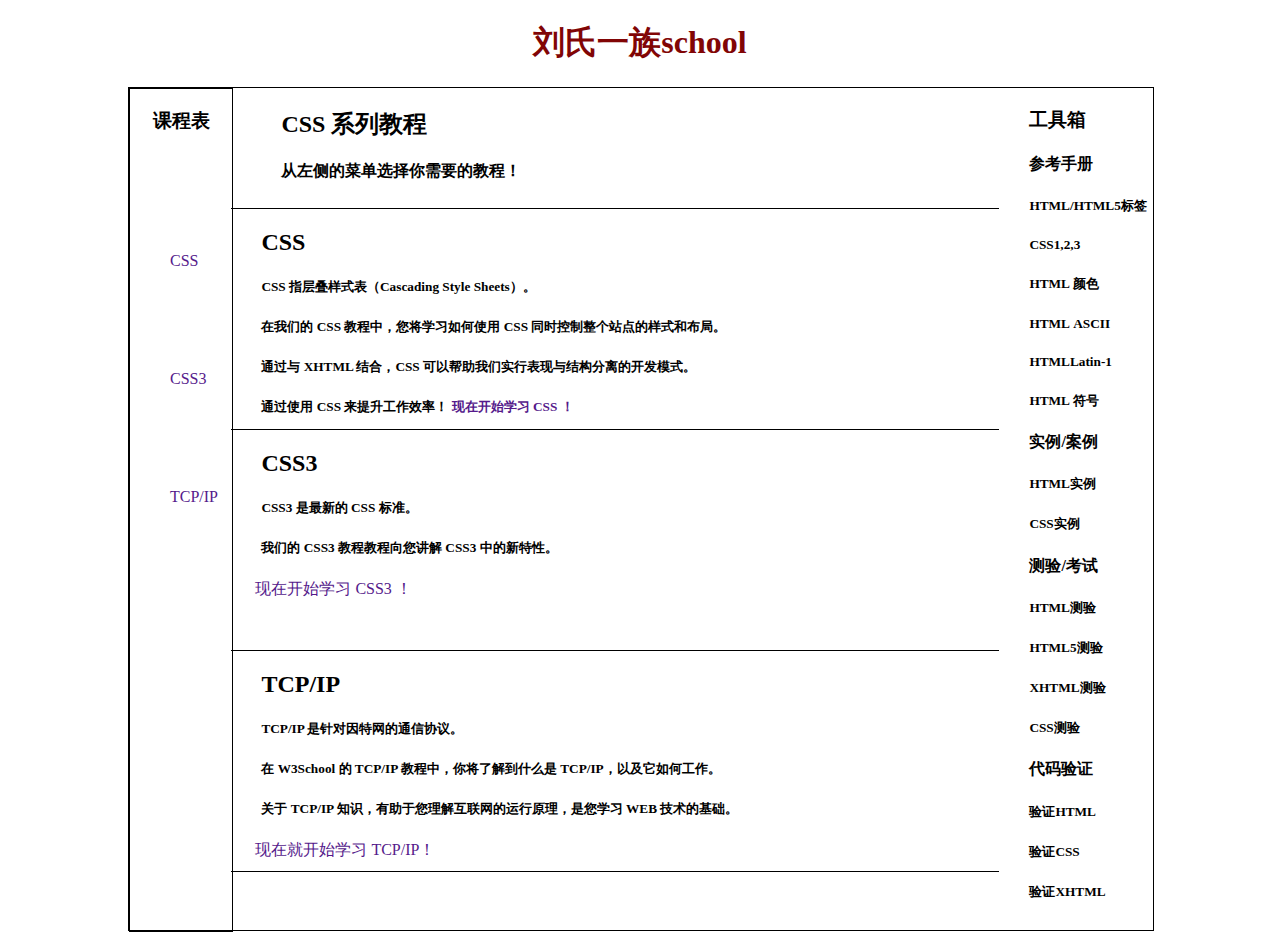
<file: CSS.html>
<!DOCTYPE html>
<html>
<head><meta charset="utf-8">
		<link rel="stylesheet" type="text/css" href="css/HTML.css">
	<title></title>
</head>
<body>
	<div class="head">
		<a href=""><h1>刘氏一族school</h1></a>
	</div>
	<div class="liebiao">
	<div class="mulu">
		<h3>课程表</h3>

		<ul>
			<li><a href="">CSS</a></li>
			<li><a href="">CSS3</a></li>
			<li><a href="">TCP/IP</a></li>	
		</ul>
	</div>
	<div class="content">
		<div class="aa">
			<h2>CSS 系列教程</h2>
			<h4>从左侧的菜单选择你需要的教程！</h4>
		</div>
		<div class="bb">
			<h2>CSS</h2>
			<h5>CSS 指层叠样式表（Cascading Style Sheets）。</h5>
			<h5>在我们的 CSS 教程中，您将学习如何使用 CSS 同时控制整个站点的样式和布局。</h5>
			<h5>通过与 XHTML 结合，CSS 可以帮助我们实行表现与结构分离的开发模式。</h5>
			<h5>通过使用 CSS 来提升工作效率！<a href=""> 现在开始学习 CSS ！</a></h5>
		</div>
		<div class="bb">
			<h2>CSS3</h2>
			<h5>CSS3 是最新的 CSS 标准。</h5>
			<h5>我们的 CSS3 教程教程向您讲解 CSS3 中的新特性。</h5>
			<a href="">&nbsp&nbsp&nbsp&nbsp&nbsp&nbsp现在开始学习 CSS3 ！</a>
		</div>
		<div class="bb">
			<h2>TCP/IP</h2>
			<h5>TCP/IP 是针对因特网的通信协议。</h5>
			<h5>在 W3School 的 TCP/IP 教程中，你将了解到什么是 TCP/IP，以及它如何工作。</h5>
			<h5>关于 TCP/IP 知识，有助于您理解互联网的运行原理，是您学习 WEB 技术的基础。</h5>
			<a href="">&nbsp&nbsp&nbsp&nbsp&nbsp&nbsp现在就开始学习 TCP/IP！</a>
		</div>
		</div>
		<div class="cc">
			<h3>工具箱</h3>
			<h4>参考手册</h4>
			<h5>HTML/HTML5标签</h5>
			<h5>CSS1,2,3</h5>
			<h5>HTML&nbsp颜色</h5>
			<h5>HTML&nbspASCII</h5>
			<h5>HTMLLatin-1</h5>
			<h5>HTML&nbsp符号</h5>
			<h4>实例/案例</h4>
			<h5>HTML实例</h5>
			<h5>CSS实例</h5>
			<h4>测验/考试</h4>
			<h5>HTML测验</h5>
			<h5>HTML5测验</h5>
			<h5>XHTML测验</h5>
			<h5>CSS测验</h5>
			<h4>代码验证</h4>
			<h5>验证HTML</h5>
			<h5>验证CSS</h5>
			<h5>验证XHTML</h5>
		</div>
	</div>
</body>
</html>
</file>
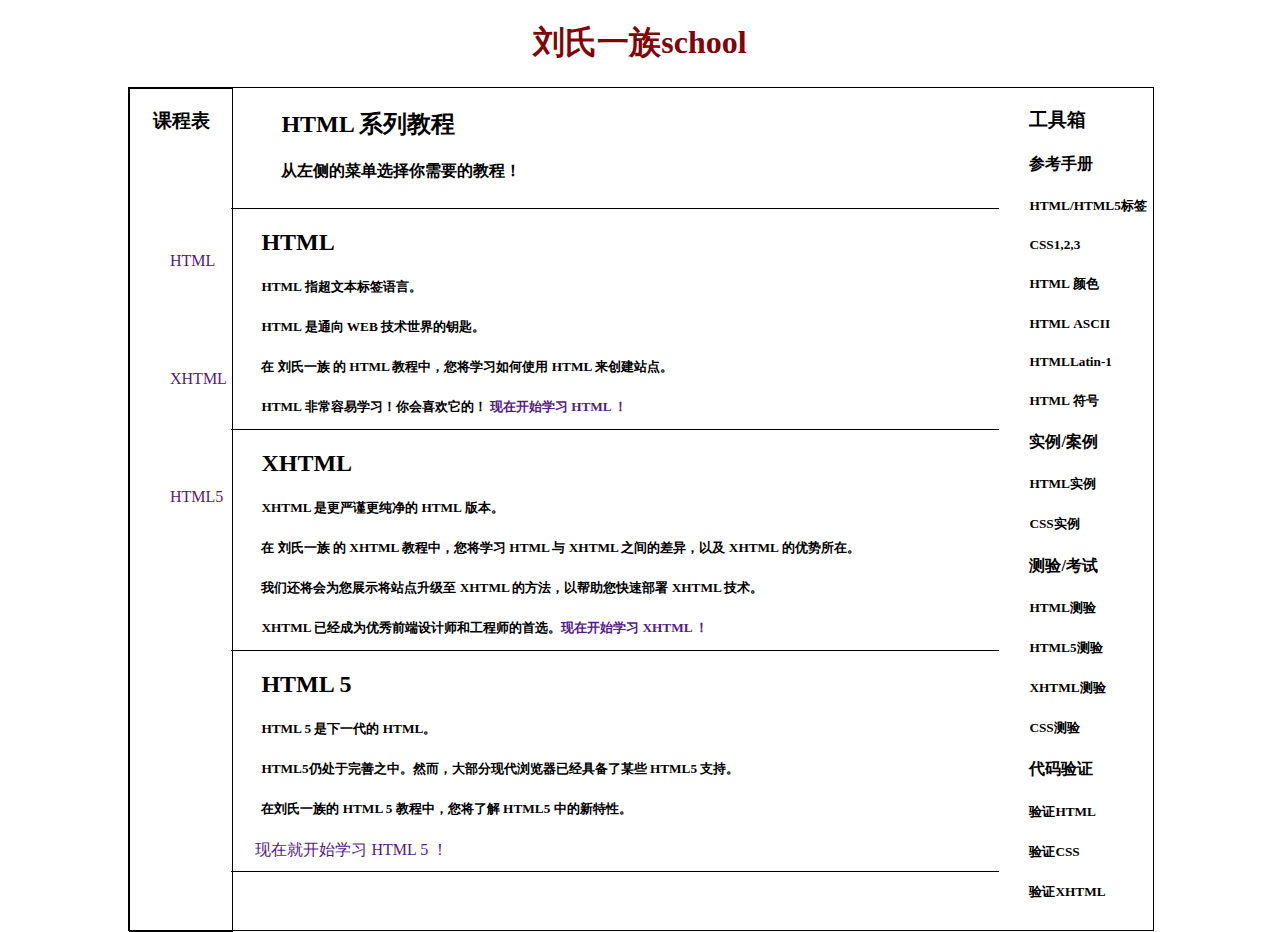
<file: HTML.html>
<!DOCTYPE html>
<html>
<head><meta charset="utf-8">
		<link rel="stylesheet" type="text/css" href="css/HTML.css">
	<title></title>
</head>
<body>
	<div class="head">
		<a href=""><h1>刘氏一族school</h1></a>
	</div>
	<div class="liebiao">
	<div class="mulu">
		<h3>课程表</h3>

		<ul>
			<li><a href="">HTML</a></li>
			<li><a href="">XHTML</a></li>
			<li><a href="">HTML5</a></li>	
		</ul>
	</div>
	<div class="content">
		<div class="aa">
			<h2>HTML 系列教程</h2>
			<h4>从左侧的菜单选择你需要的教程！</h4>
		</div>
		<div class="bb">
			<h2>HTML</h2>
			<h5>HTML 指超文本标签语言。</h5>
			<h5>HTML 是通向 WEB 技术世界的钥匙。</h5>
			<h5>在 刘氏一族 的 HTML 教程中，您将学习如何使用 HTML 来创建站点。</h5>
			<h5>HTML 非常容易学习！你会喜欢它的！<a href=""> 现在开始学习 HTML ！</a></h5>
		</div>
		<div class="bb">
			<h2>XHTML</h2>
			<h5>XHTML 是更严谨更纯净的 HTML 版本。</h5>
			<h5>在 刘氏一族 的 XHTML 教程中，您将学习 HTML 与 XHTML 之间的差异，以及 XHTML 的优势所在。</h5>
			<h5>我们还将会为您展示将站点升级至 XHTML 的方法，以帮助您快速部署 XHTML 技术。</h5>
			<h5>XHTML 已经成为优秀前端设计师和工程师的首选。<a href="">现在开始学习 XHTML ！</a></h5>
		</div>
		<div class="bb">
			<h2>HTML 5</h2>
			<h5>HTML 5 是下一代的 HTML。</h5>
			<h5>HTML5仍处于完善之中。然而，大部分现代浏览器已经具备了某些 HTML5 支持。</h5>
			<h5>在刘氏一族的 HTML 5 教程中，您将了解 HTML5 中的新特性。</h5>
			<a href="">&nbsp&nbsp&nbsp&nbsp&nbsp&nbsp现在就开始学习 HTML 5 ！</a>
		</div>
		</div>
		<div class="cc">
			<h3>工具箱</h3>
			<h4>参考手册</h4>
			<h5>HTML/HTML5标签</h5>
			<h5>CSS1,2,3</h5>
			<h5>HTML&nbsp颜色</h5>
			<h5>HTML&nbspASCII</h5>
			<h5>HTMLLatin-1</h5>
			<h5>HTML&nbsp符号</h5>
			<h4>实例/案例</h4>
			<h5>HTML实例</h5>
			<h5>CSS实例</h5>
			<h4>测验/考试</h4>
			<h5>HTML测验</h5>
			<h5>HTML5测验</h5>
			<h5>XHTML测验</h5>
			<h5>CSS测验</h5>
			<h4>代码验证</h4>
			<h5>验证HTML</h5>
			<h5>验证CSS</h5>
			<h5>验证XHTML</h5>
		</div>
	</div>
</body>
</html>
</file>
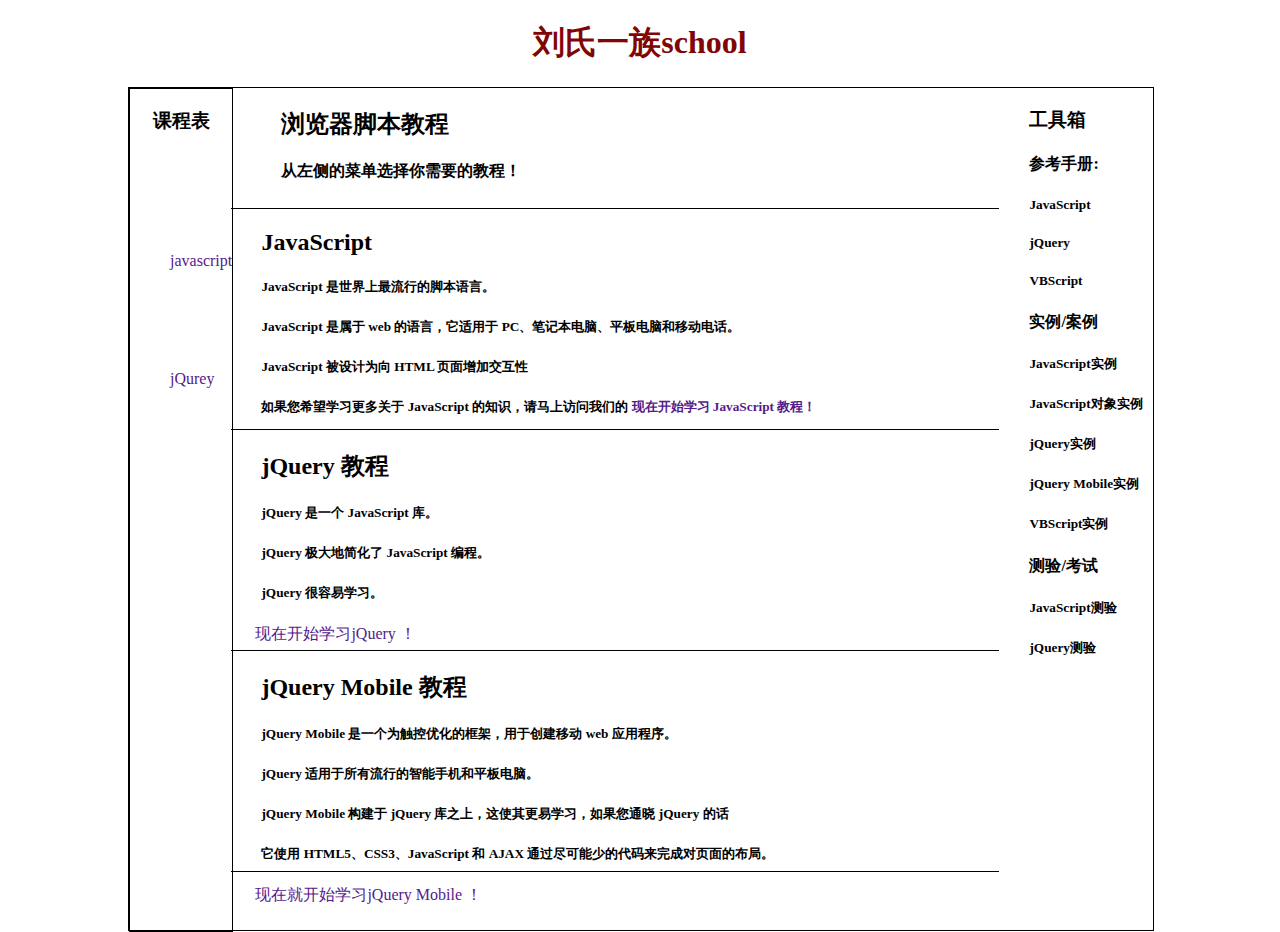
<file: javascript.html>
<!DOCTYPE html>
<html>
<head><meta charset="utf-8">
		<link rel="stylesheet" type="text/css" href="css/HTML.css">
	<title></title>
</head>
<body>
	<div class="head">
		<a href=""><h1>刘氏一族school</h1></a>
	</div>
	<div class="liebiao">
	<div class="mulu">
		<h3>课程表</h3>

		<ul>
			<li><a href="">javascript</a></li>
			<li><a href="">jQurey</a></li>
			<li><a href=""></a></li>	
		</ul>
	</div>
	<div class="content">
		<div class="aa">
			<h2>浏览器脚本教程</h2>
			<h4>从左侧的菜单选择你需要的教程！</h4>
		</div>
		<div class="bb">
			<h2>JavaScript</h2>
			<h5>JavaScript 是世界上最流行的脚本语言。</h5>
			<h5>JavaScript 是属于 web 的语言，它适用于 PC、笔记本电脑、平板电脑和移动电话。</h5>
			<h5>JavaScript 被设计为向 HTML 页面增加交互性</h5>
			<h5>如果您希望学习更多关于 JavaScript 的知识，请马上访问我们的<a href=""> 现在开始学习 JavaScript 教程！</a></h5>
		</div>
		<div class="bb">
			<h2>jQuery 教程</h2>
			<h5>jQuery 是一个 JavaScript 库。</h5>
			<h5>jQuery 极大地简化了 JavaScript 编程。</h5>
			<h5>jQuery 很容易学习。</h5>
			<a href="">&nbsp&nbsp&nbsp&nbsp&nbsp&nbsp现在开始学习jQuery ！</a>
		</div>
		<div class="bb">
			<h2>jQuery Mobile 教程</h2>
			<h5>jQuery Mobile 是一个为触控优化的框架，用于创建移动 web 应用程序。</h5>
			<h5>jQuery 适用于所有流行的智能手机和平板电脑。</h5>
			<h5>jQuery Mobile 构建于 jQuery 库之上，这使其更易学习，如果您通晓 jQuery 的话</h5>
			<h5>它使用 HTML5、CSS3、JavaScript 和 AJAX 通过尽可能少的代码来完成对页面的布局。</h5>
			<a href="">&nbsp&nbsp&nbsp&nbsp&nbsp&nbsp现在就开始学习jQuery Mobile ！</a>
		</div>
		</div>
		<div class="cc">
			<h3>工具箱</h3>
			<h4>参考手册:</h4>
			<h5>JavaScript</h5>
			<h5>jQuery</h5>
			<h5>VBScript</h5>
			<h4>实例/案例</h4>
			<h5>JavaScript实例</h5>
			<h5>JavaScript对象实例</h5>
			<h5>jQuery实例</h5>
			<h5>jQuery Mobile实例</h5>
			<h5>VBScript实例</h5>
			<h4>测验/考试</h4>
			<h5>JavaScript测验</h5>
			<h5>jQuery测验</h5>
		</div>
	</div>
</body>
</html>
</file>
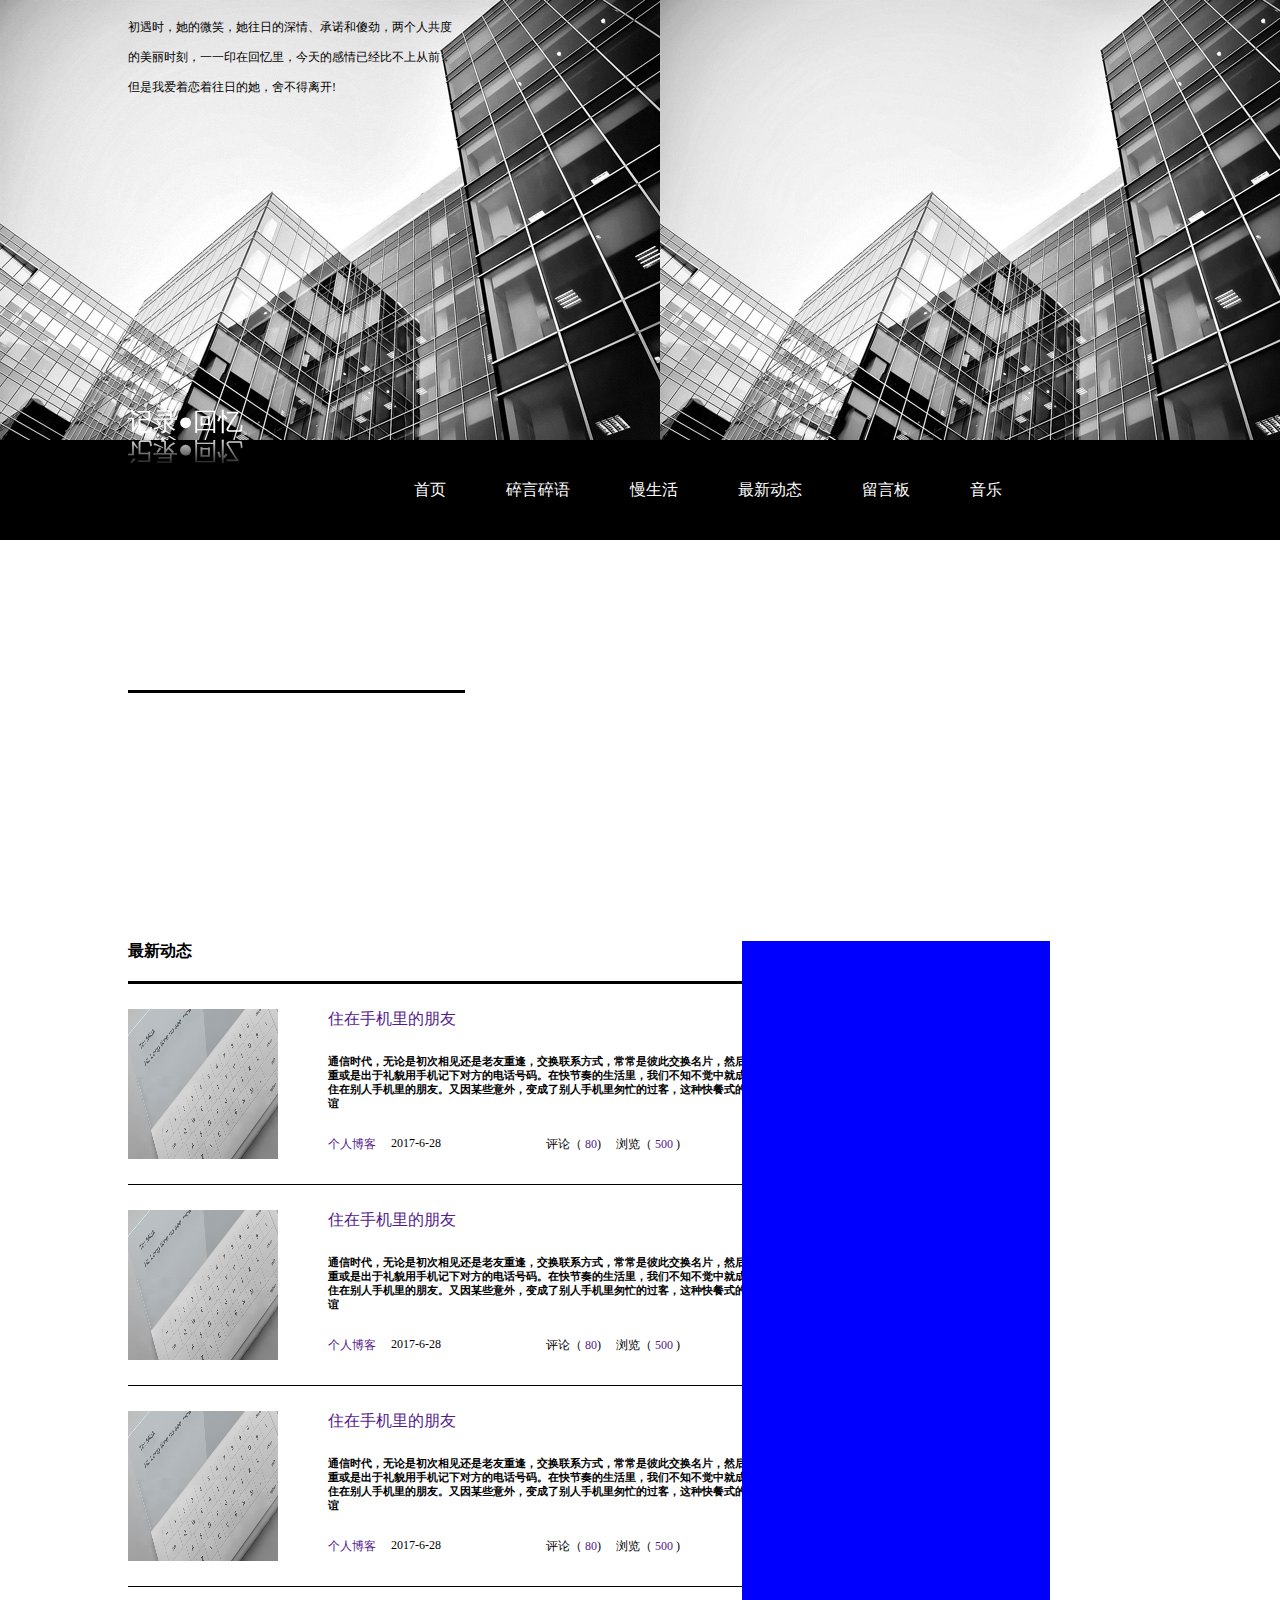
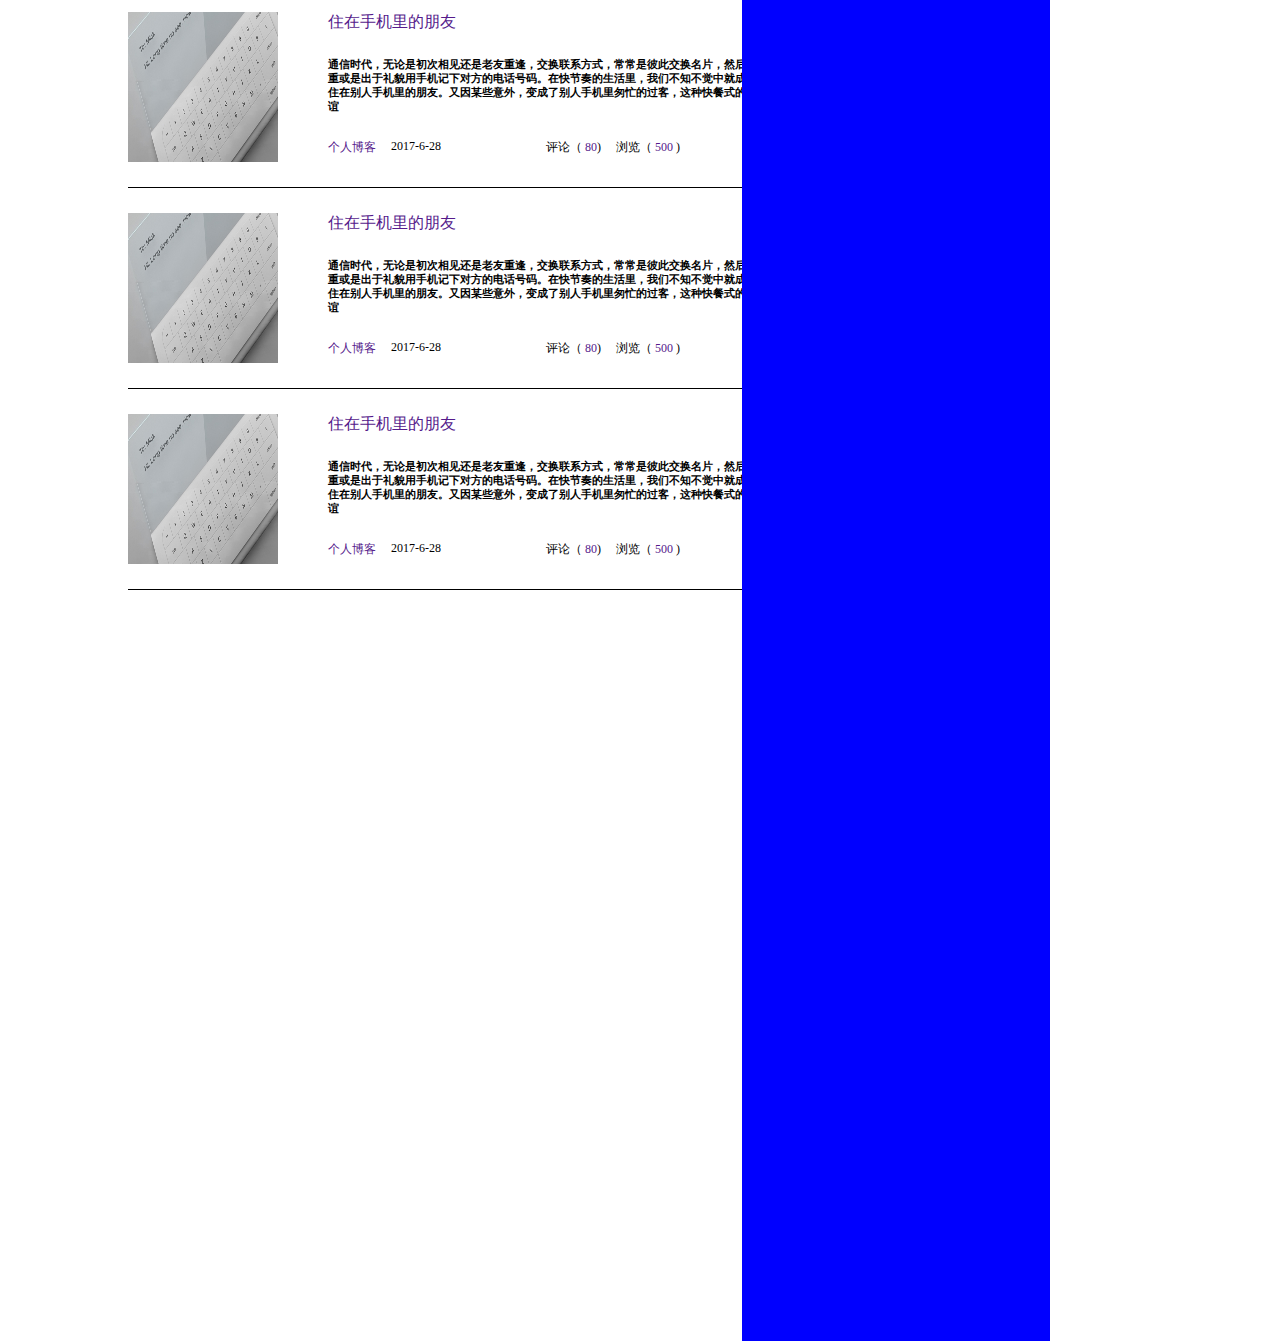
<file: SS.html>
<!DOCTYPE html>
<html>
<head><meta charset="utf-8">
	<title>我的博客</title>
	<link rel="stylesheet" type="text/css" href="./css/boke.css">
	<link rel="stylesheet" href="./css/dataurl.css">
	<link rel="stylesheet" type="text/css" href="http://at.alicdn.com/t/font_owxz92kwvew89f6r.css">
	<script src="./js/pace.min.js"></script>
	<script src="jquery-3.2.1.min (1).js"></script>
</head>
<body>
	<div class="head">
		<div class="head-ss">
			<img src="./img/1_170611141818_1.jpg">
		</div>
		<div class="head-a">
		<p>初遇时，她的微笑，她往日的深情、承诺和傻劲，两个人共度的美丽时刻，一一印在回忆里，今天的感情已经比不上从前，但是我爱着恋着往日的她，舍不得离开!</p>
		</div>
		<div class="head-b">
			<p>记录●回忆</p>
		</div>
		<div class="head-c">
			<a href="">首页</a>
			<a href="">碎言碎语</a>
			<a href="">慢生活</a>
			<a href="">最新动态</a>
			<a href="">留言板</a>
			<a href="">音乐</a>
		</div>
	</div>
	<div class="section">
	</div>
		<div class="section-aa">
			<div class="ll"></div>
			<!-- <div class="content"> -->
				<ul class="ooo">
					<li><img src="./img/1.jpg"><span>不再因为别人过得好而焦虑，在没有人看得到你的时候依旧能保持节奏 </span></li>
					<li><img src="./img/2.jpg"><span>不再因为别人过得好而焦虑，在没有人看得到你的时候依旧能保持节奏 </span></li>
					<li><img src="./img/3.jpg"><span>不再因为别人过得好而焦虑，在没有人看得到你的时候依旧能保持节奏 </span></li>
					<li><img src="./img/4.jpg"><span>不再因为别人过得好而焦虑，在没有人看得到你的时候依旧能保持节奏 </span></li>
					<li><img src="./img/5.jpg"><span>不再因为别人过得好而焦虑，在没有人看得到你的时候依旧能保持节奏 </span></li>
					<li><img src="./img/6.jpg"><span>不再因为别人过得好而焦虑，在没有人看得到你的时候依旧能保持节奏 </span></li>
					<li><img src="./img/7.jpg"><span>不再因为别人过得好而焦虑，在没有人看得到你的时候依旧能保持节奏 </span></li>
					<li><img src="./img/8.jpg"><span>不再因为别人过得好而焦虑，在没有人看得到你的时候依旧能保持节奏 </span></li>
				</ul>
		</div>
	<div id="fountainG">
		<div></div>
		<div></div>
		<div></div>
		<div></div>
		<div></div>
		<div></div>
		<div></div>
		<div></div>
	</div>
<script>
	$('.ll').animate({width:'100%'},2000).delay(100).hide(0);
	$('.ooo').delay(2000).show(0);
</script>
	<div class="head-aa">
	<div class="head-cc">
		<div class="head-ee">
			<h4>最新动态</h4>
			<!-- <a href="#">备用</a>
			<a href="#">备用</a>
			<a href="#">备用</a> -->
		</div>
		<div class="head-ff">
			<img src="./img/a2.jpg">
			<div class="head-gg">
			<a href="">住在手机里的朋友</a>
			<h6>通信时代，无论是初次相见还是老友重逢，交换联系方式，常常是彼此交换名片，然后郑重或是出于礼貌用手机记下对方的电话号码。在快节奏的生活里，我们不知不觉中就成为住在别人手机里的朋友。又因某些意外，变成了别人手机里匆忙的过客，这种快餐式的友谊</h6>
			<ul class="head-hh">
				<li>
					<i class="iconfont icon-bi"></i>
					<a href="">个人博客</a>
				</li>
				<li>
					<i class="iconfont icon-shijian"></i>
					2017-6-28
				</li>
				<li>
					<i class="iconfont icon-pinglun" style="font-size: 12px;"></i>
					评论（
					<a href="">80</a>)
				</li>
				<li>
					<i class="iconfont icon-liulan"></i>
					浏览（
					<a href="">500</a>
					)
				</li>
			</ul>
			</div>
		</div>
	
	<div class="head-ff">
			<img src="./img/a2.jpg">
			<div class="head-gg">
			<a href="">住在手机里的朋友</a>
			<h6>通信时代，无论是初次相见还是老友重逢，交换联系方式，常常是彼此交换名片，然后郑重或是出于礼貌用手机记下对方的电话号码。在快节奏的生活里，我们不知不觉中就成为住在别人手机里的朋友。又因某些意外，变成了别人手机里匆忙的过客，这种快餐式的友谊</h6>
			<ul class="head-hh">
				<li>
					<i class="iconfont icon-bi"></i>
					<a href="">个人博客</a>
				</li>
				<li>
					<i class="iconfont icon-shijian"></i>
					2017-6-28
				</li>
				<li>
					<i class="iconfont icon-pinglun" style="font-size: 12px;"></i>
					评论（
					<a href="">80</a>)
				</li>
				<li>
					<i class="iconfont icon-liulan"></i>
					浏览（
					<a href="">500</a>
					)
				</li>
			</ul>
			</div>
		</div>

		<div class="head-ff">
			<img src="./img/a2.jpg">
			<div class="head-gg">
			<a href="">住在手机里的朋友</a>
			<h6>通信时代，无论是初次相见还是老友重逢，交换联系方式，常常是彼此交换名片，然后郑重或是出于礼貌用手机记下对方的电话号码。在快节奏的生活里，我们不知不觉中就成为住在别人手机里的朋友。又因某些意外，变成了别人手机里匆忙的过客，这种快餐式的友谊</h6>
			<ul class="head-hh">
				<li>
					<i class="iconfont icon-bi"></i>
					<a href="">个人博客</a>
				</li>
				<li>
					<i class="iconfont icon-shijian"></i>
					2017-6-28
				</li>
				<li>
					<i class="iconfont icon-pinglun" style="font-size: 12px;"></i>
					评论（
					<a href="">80</a>)
				</li>
				<li>
					<i class="iconfont icon-liulan"></i>
					浏览（
					<a href="">500</a>
					)
				</li>
			</ul>
			</div>
		</div>


		<div class="head-ff">
			<img src="./img/a2.jpg">
			<div class="head-gg">
			<a href="">住在手机里的朋友</a>
			<h6>通信时代，无论是初次相见还是老友重逢，交换联系方式，常常是彼此交换名片，然后郑重或是出于礼貌用手机记下对方的电话号码。在快节奏的生活里，我们不知不觉中就成为住在别人手机里的朋友。又因某些意外，变成了别人手机里匆忙的过客，这种快餐式的友谊</h6>
			<ul class="head-hh">
				<li>
					<i class="iconfont icon-bi"></i>
					<a href="">个人博客</a>
				</li>
				<li>
					<i class="iconfont icon-shijian"></i>
					2017-6-28
				</li>
				<li>
					<i class="iconfont icon-pinglun" style="font-size: 12px;"></i>
					评论（
					<a href="">80</a>)
				</li>
				<li>
					<i class="iconfont icon-liulan"></i>
					浏览（
					<a href="">500</a>
					)
				</li>
			</ul>
			</div>
		</div>


		<div class="head-ff">
			<img src="./img/a2.jpg">
			<div class="head-gg">
			<a href="">住在手机里的朋友</a>
			<h6>通信时代，无论是初次相见还是老友重逢，交换联系方式，常常是彼此交换名片，然后郑重或是出于礼貌用手机记下对方的电话号码。在快节奏的生活里，我们不知不觉中就成为住在别人手机里的朋友。又因某些意外，变成了别人手机里匆忙的过客，这种快餐式的友谊</h6>
			<ul class="head-hh">
				<li>
					<i class="iconfont icon-bi"></i>
					<a href="">个人博客</a>
				</li>
				<li>
					<i class="iconfont icon-shijian"></i>
					2017-6-28
				</li>
				<li>
					<i class="iconfont icon-pinglun" style="font-size: 12px;"></i>
					评论（
					<a href="">80</a>)
				</li>
				<li>
					<i class="iconfont icon-liulan"></i>
					浏览（
					<a href="">500</a>
					)
				</li>
			</ul>
			</div>
		</div>


		<div class="head-ff">
			<img src="./img/a2.jpg">
			<div class="head-gg">
			<a href="">住在手机里的朋友</a>
			<h6>通信时代，无论是初次相见还是老友重逢，交换联系方式，常常是彼此交换名片，然后郑重或是出于礼貌用手机记下对方的电话号码。在快节奏的生活里，我们不知不觉中就成为住在别人手机里的朋友。又因某些意外，变成了别人手机里匆忙的过客，这种快餐式的友谊</h6>
			<ul class="head-hh">
				<li>
					<i class="iconfont icon-bi"></i>
					<a href="">个人博客</a>
				</li>
				<li>
					<i class="iconfont icon-shijian"></i>
					2017-6-28
				</li>
				<li>
					<i class="iconfont icon-pinglun" style="font-size: 12px;"></i>
					评论（
					<a href="">80</a>)
				</li>
				<li>
					<i class="iconfont icon-liulan"></i>
					浏览（
					<a href="">500</a>
					)
				</li>
			</ul>
			</div>
		</div>
		
	</div>
	<div class="head-dd"></div>
	</div>
</body>
</html>
</file>
<file: css/HTML.css>
body{margin: 0}
ul li{list-style-type: none;}
a{text-decoration: none;}
h1{color: #810505;}
.head{width: 100%;
	text-align: center;}
.liebiao{width:80%;
	margin-left: 10%;
	height:842px;
	position: relative;
	border:1px solid;
	}
.mulu{width:10%;
	height: 100%;
	border:1px solid;
	text-align:center;
	display: inline-block;
	position:absolute;}
li{float: left;
	margin-right: 100px;
	margin-top: 100px;}
.content{width:75%;height:100%;
	display: inline-block;
	position:absolute;
	left:10%}
.aa{
	width:100%;
	height:100px;
	border-bottom: 1px solid;
	text-indent: 50px;
}
.bb{text-indent: 30px;
	height:200px;
	border-bottom:1px solid;}
.cc{position:absolute;
	width:15%;
	right: 0;
	text-indent:30px;
}
</file>
<file: css/boke.css>
body{margin: 0}
a{text-decoration: none;}
.head{width: 100%;
	height: 440px;
	background: url(../img/1_170611141818_1.jpg);
	position: relative;}
.head-ss{width:660px;height:440px;position:absolute;left:660px;}
.head-ss img{width:100%;height:100%;transition:3s;}
.head-ss img:hover{transform:rotateY(1080deg)}
.head-a p{width:330px;font-size: 12px;line-height: 30px;}
.head-a{position:absolute;left: 10%}
.head-b{position:absolute;left:10%;top: 380px;}
.head-b p{font-size:25px;color: #fff;
		-webkit-box-reflect: below -3px -webkit-gradient(linear, 0 0, 0 100%, from(transparent), to(white));}
.head-c{position:absolute;width:70%;height:50px;top:450px;left:30%}
.head-c a{float: left;color:#fff;margin:30px;}
.section{width:100%;height:100px;background-color:#000}
.section-aa{
	position:relative;
	width:80%;height:300px;
	margin-top: 30px;
	margin-left: 10%}
.ll{position:absolute;top:50%;
	left:0;width:0;height:3px;
	margin-top:-30px;background:#000;}
.content{display: none;}
.content img{width:20%;float:left;height:50%}
ul li{list-style-type: none;}
.ooo{width:100%;height:100%;display:none;padding: 0}
.ooo li{width:25%;height:50%;background:red;float:left;position:relative;}
.ooo li img{width:100%;height:100%}
.bottom-aa{width:80%;height:60px;background:#000;margin-top: 20px;
	margin-left:10%}
#fountainG { position: relative; left:10%;width: 300px; height: 50px;top:20px; }
#fountainG div { position: absolute; top: 0;
	width: 29px; height: 29px; 
	-moz-animation: bounce_fountainG 1.2s linear infinite;
	 -moz-transform: scale(.3); -moz-border-radius: 19px; 
	 -webkit-animation: bounce_fountainG 1.2s linear infinite;
	  -webkit-transform: scale(.3);
	   -webkit-border-radius: 19px; 
	   -ms-animation: bounce_fountainG 1.2s linear infinite;
	    -ms-transform: scale(.3); -ms-border-radius: 19px; 
	    -o-animation: bounce_fountainG 1.2s linear infinite;
	     -o-transform: scale(.3); -o-border-radius: 19px;
	      animation: bounce_fountainG 1.2s linear infinite;
	       transform: scale(.3); border-radius: 19px; }
#fountainG div:first-child { left: 0; -moz-animation-delay: 0.48s; -webkit-animation-delay: 0.48s; -ms-animation-delay: 0.48s; -o-animation-delay: 0.48s; animation-delay: 0.48s; }
#fountainG div:nth-child(2) { left: 30px; -moz-animation-delay: 0.6s; -webkit-animation-delay: 0.6s; -ms-animation-delay: 0.6s; -o-animation-delay: 0.6s; animation-delay: 0.6s; }
#fountainG div:nth-child(3) { left: 60px; -moz-animation-delay: 0.72s; -webkit-animation-delay: 0.72s; -ms-animation-delay: 0.72s; -o-animation-delay: 0.72s; animation-delay: 0.72s; }
#fountainG div:nth-child(4) { left: 90px; -moz-animation-delay: 0.84s; -webkit-animation-delay: 0.84s; -ms-animation-delay: 0.84s; -o-animation-delay: 0.84s; animation-delay: 0.84s; }
#fountainG div:nth-child(5) { left: 120px; -moz-animation-delay: 0.96s; -webkit-animation-delay: 0.96s; -ms-animation-delay: 0.96s; -o-animation-delay: 0.96s; animation-delay: 0.96s; }
#fountainG div:nth-child(6) { left: 150px; -moz-animation-delay: 1.08s; -webkit-animation-delay: 1.08s; -ms-animation-delay: 1.08s; -o-animation-delay: 1.08s; animation-delay: 1.08s; }
#fountainG div:nth-child(7) { left: 180px; -moz-animation-delay: 1.2s; -webkit-animation-delay: 1.2s; -ms-animation-delay: 1.2s; -o-animation-delay: 1.2s; animation-delay: 1.2s; }
#fountainG div:nth-child(8) { left: 210px; -moz-animation-delay: 1.32s; -webkit-animation-delay: 1.32s; -ms-animation-delay: 1.32s; -o-animation-delay: 1.32s; animation-delay: 1.32s; }
 @-moz-keyframes bounce_fountainG { 0% {
-moz-transform:scale(1);
background-color:#000;
}
 100% {
-moz-transform:scale(.3);
background-color:#FFFFFF;
}
}
 @-webkit-keyframes bounce_fountainG { 0% {
-webkit-transform:scale(1);
background-color:#000;
}
 100% {
-webkit-transform:scale(.3);
background-color:#FFFFFF;
}
}
 @-ms-keyframes bounce_fountainG { 0% {
-ms-transform:scale(1);
background-color:#000;
}
 100% {
-ms-transform:scale(.3);
background-color:#FFFFFF;
}
}
 @-o-keyframes bounce_fountainG { 0% {
-o-transform:scale(1);
background-color:#000;
}
 100% {
-o-transform:scale(.3);
background-color:#FFFFFF;
}
}
 @keyframes bounce_fountainG { 0% {
transform:scale(1);
background-color:#000;
}
 100% {
transform:scale(.3);
background-color:#FFFFFF;
}
}
li span{font-size:12px;z-index: 999;position:absolute;
	height:100%;left:1px;top:2%;width:100%;
	padding:0;
    line-height: 24px;
    font-weight: normal;
    opacity: 0;
    -webkit-transition: opacity 0.35s, -webkit-transform 0.35s;
    transition: opacity 0.35s, transform 0.35s;
    -webkit-transform: scale(0);
    transform: scale(0);
    color: #666;
	background-color:rgba(255, 255, 255, 0.46)}

li:hover span{
    opacity: 1;
    -webkit-transform: scale(1);
    transform: scale(1);
}
.head-aa{width:80%;height:2000px;margin-left:10%;
	margin-top:20px;position:relative;}
.head-cc{width:60%;height:100%;}
.head-dd{width:30%;height:100%;
	background:blue;position:absolute;
	left:60%;top:0}
.head-ee{height:40px;border-bottom: 3px solid}
.head-ff{height:200px;border-bottom:1px solid;position: relative;}
.head-ff img{width:150px;height:150px;margin-top: 25px;}
.head-gg{width:70%;height: 150px;position:absolute;top:25px;left:200px;}
.head-hh{width:90%;height:30px;}
.head-ff ul,.head-ff li{margin:0;padding:0;}
.head-hh li{float:left;font-size:12px;margin-right:15px}
.head-hh li:nth-of-type(3){margin-left:90px;}
</file>
<file: css/dataurl.css>
.pace {
  -webkit-pointer-events: none;
  pointer-events: none;

  -webkit-user-select: none;
  -moz-user-select: none;
  user-select: none;

  -webkit-perspective: 12rem;
  -moz-perspective: 12rem;
  -ms-perspective: 12rem;
  -o-perspective: 12rem;
  perspective: 12rem;

  z-index: 2000;
  position: fixed;
  height: 6rem;
  width: 6rem;
  margin: auto;
  top: 0;
  left: 0;
  right: 0;
  bottom: 0;
}

.pace.pace-inactive .pace-progress {
  display: none;
}

.pace .pace-progress {
  position: fixed;
  z-index: 2000;
  display: block;
  position: absolute;
  left: 0;
  top: 0;
  height: 6rem;
  width: 6rem !important;
  line-height: 6rem;
  font-size: 2rem;
  border-radius: 50%;
  background: rgba(0, 128, 192, 0.8);
  color: #fff;
  font-family: "Helvetica Neue", sans-serif;
  font-weight: 100;
  text-align: center;

  -webkit-animation: pace-theme-center-circle-spin linear infinite 2s;
  -moz-animation: pace-theme-center-circle-spin linear infinite 2s;
  -ms-animation: pace-theme-center-circle-spin linear infinite 2s;
  -o-animation: pace-theme-center-circle-spin linear infinite 2s;
  animation: pace-theme-center-circle-spin linear infinite 2s;

  -webkit-transform-style: preserve-3d;
  -moz-transform-style: preserve-3d;
  -ms-transform-style: preserve-3d;
  -o-transform-style: preserve-3d;
  transform-style: preserve-3d;
}

.pace .pace-progress:after {
  content: attr(data-progress-text);
  display: block;
}

@-webkit-keyframes pace-theme-center-circle-spin {
  from { -webkit-transform: rotateY(0deg) }
  to { -webkit-transform: rotateY(360deg) }
}

@-moz-keyframes pace-theme-center-circle-spin {
  from { -moz-transform: rotateY(0deg) }
  to { -moz-transform: rotateY(360deg) }
}

@-ms-keyframes pace-theme-center-circle-spin {
  from { -ms-transform: rotateY(0deg) }
  to { -ms-transform: rotateY(360deg) }
}

@-o-keyframes pace-theme-center-circle-spin {
  from { -o-transform: rotateY(0deg) }
  to { -o-transform: rotateY(360deg) }
}

@keyframes pace-theme-center-circle-spin {
  from { transform: rotateY(0deg) }
  to { transform: rotateY(360deg) }
}
</file>
